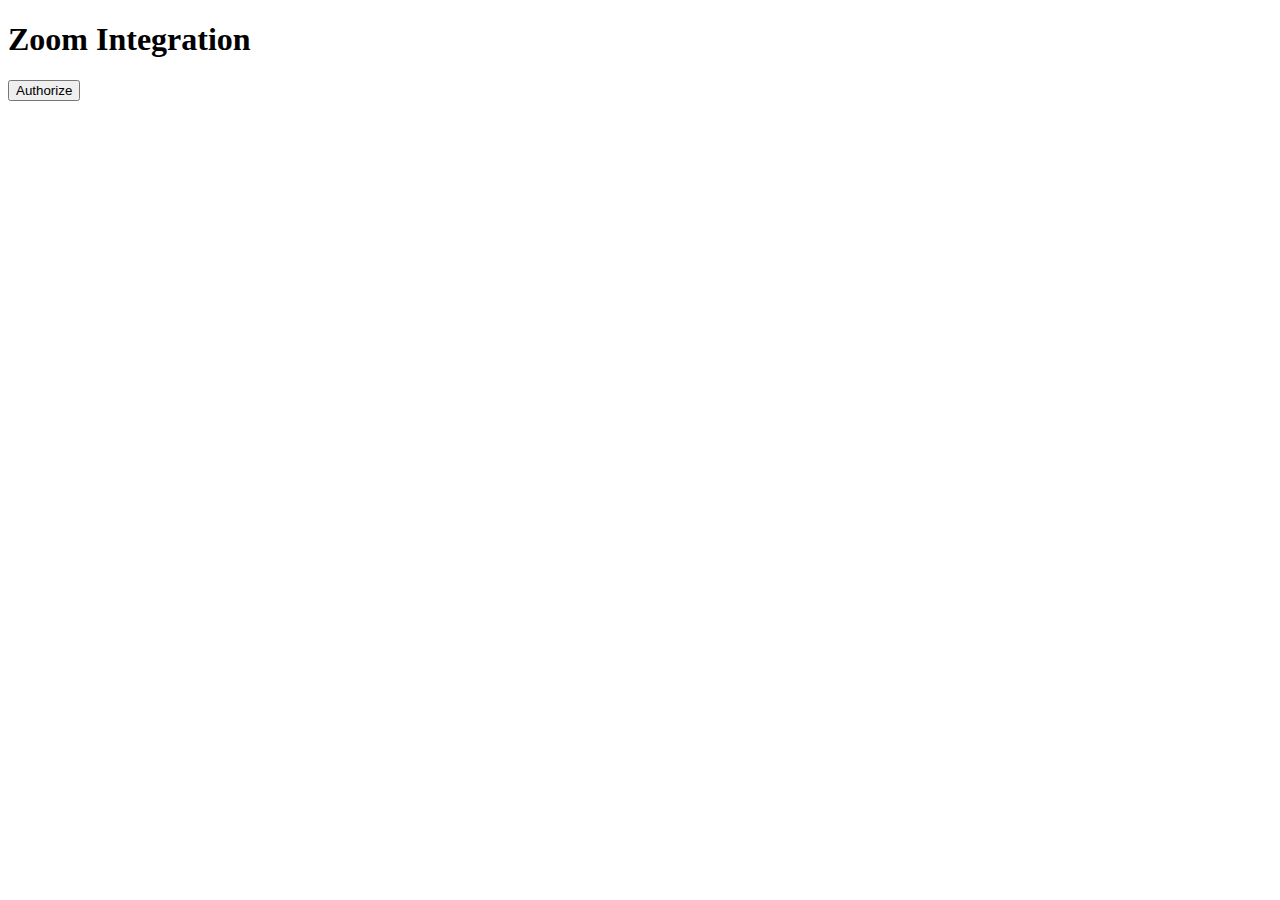
<file: ZoomIntegrationExtension/popup.html>
<!DOCTYPE html>
<html>
<head>
    <title>Zoom Integration</title>
    <script src="popup.js"></script>
</head>
<body>
    <h1>Zoom Integration</h1>
    <button id="authorize">Authorize</button>
    <div id="status"></div>
</body>
</html>
</file>
